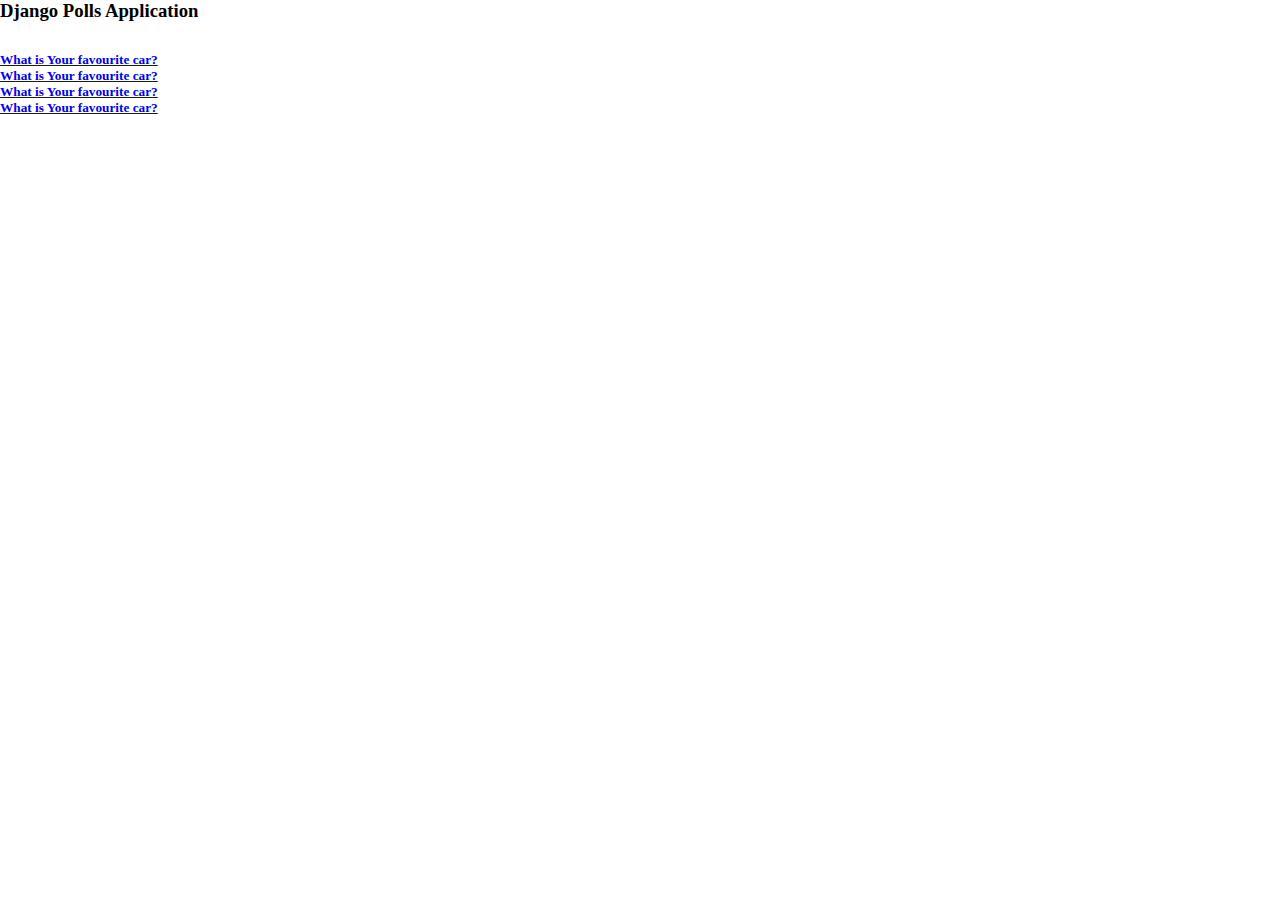
<file: HTML_templates/templates/index.html>
<!DOCTYPE html>

<html>
  <head>
    <meta charset="utf-8" />
    <meta http-equiv="X-UA-Compatible" content="IE=edge" />
    <title>Index page</title>
    <meta name="description" content="" />
    <meta name="viewport" content="width=device-width, initial-scale=1" />
    <link
      href="https://cdn.jsdelivr.net/npm/bootstrap@5.0.1/dist/css/bootstrap.min.css"
      rel="stylesheet"
      integrity="sha384-+0n0xVW2eSR5OomGNYDnhzAbDsOXxcvSN1TPprVMTNDbiYZCxYbOOl7+AMvyTG2x"
      crossorigin="anonymous"
    />
    <link rel="stylesheet" href="style.css" />
  </head>
  <body>
    <h3><strong>Django Polls Application</strong></h3>

    <div class="list-group">
      <a href="#" class="list-group-item list-group-item-action"
        ><h5>What is Your favourite car?</h5></a
      >
      <a href="#" class="list-group-item list-group-item-action"
        ><h5>What is Your favourite car?</h5></a
      >
      <a href="#" class="list-group-item list-group-item-action"
        ><h5>What is Your favourite car?</h5></a
      >
      <a href="#" class="list-group-item list-group-item-action"
        ><h5>What is Your favourite car?</h5></a
      >
    </div>
  </body>
</html>
</file>
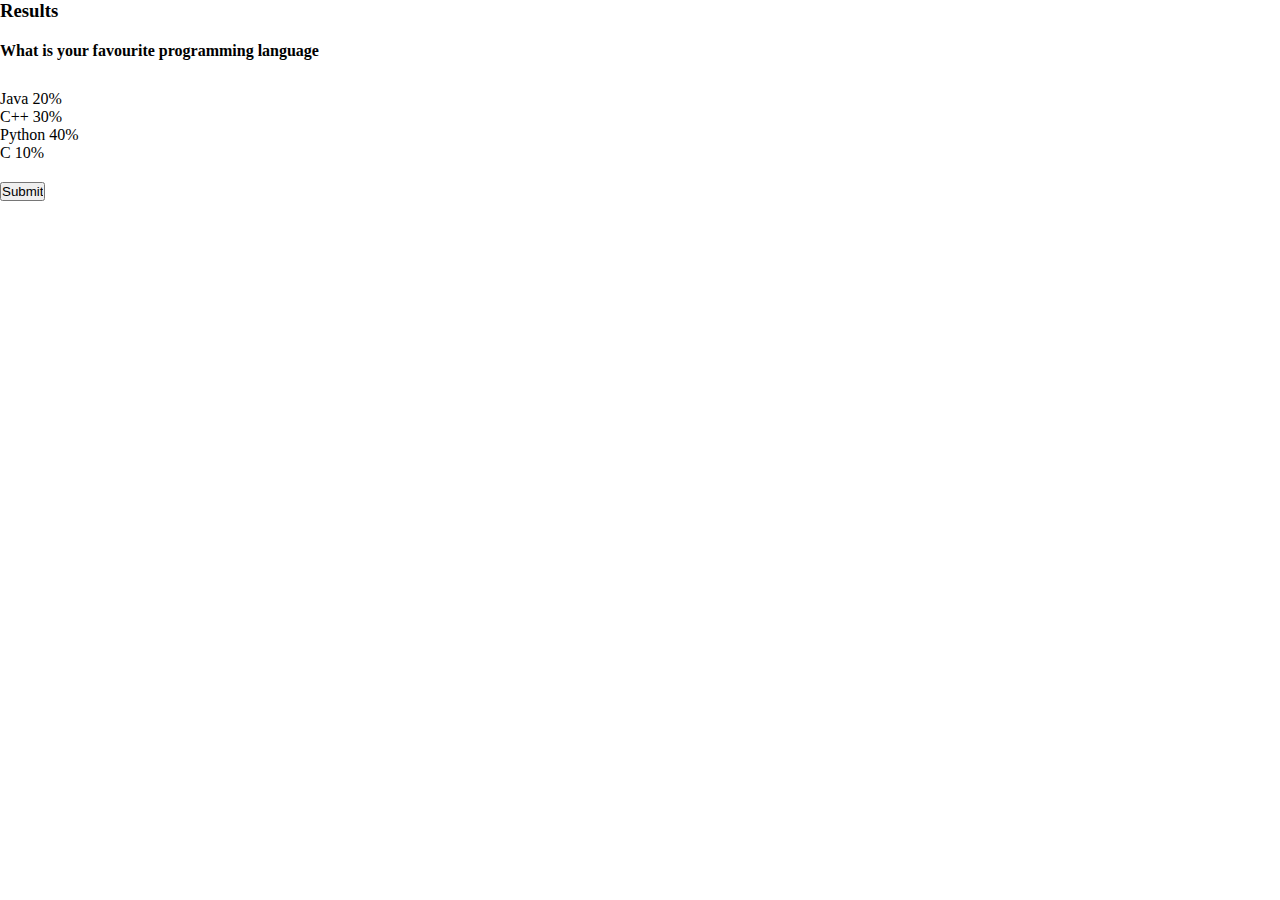
<file: HTML_templates/templates/result.html>
<!DOCTYPE html>
<html>
  <head>
    <meta charset="utf-8">
    <meta http-equiv="X-UA-Compatible" content="IE=edge">
    <title></title>
    <meta name="description" content="">
    <meta name="viewport" content="width=device-width, initial-scale=1">
    <link
      href="https://cdn.jsdelivr.net/npm/bootstrap@5.0.1/dist/css/bootstrap.min.css"
      rel="stylesheet"
      integrity="sha384-+0n0xVW2eSR5OomGNYDnhzAbDsOXxcvSN1TPprVMTNDbiYZCxYbOOl7+AMvyTG2x"
      crossorigin="anonymous"
    />
    <link rel="stylesheet" href="style.css">
  </head>
  <body>
    
  

<h3 style = "margin-bottom: 20px"><strong>Results</strong></h3>

<h4>What is your favourite programming language</h4>

<ul class="list-group">
    
        <li class="list-group-item d-flex justify-content-between align-items-center">
            Java
            <span class="badge bg-primary rounded-pill">20%</span>
          </li>
        
          <li class="list-group-item d-flex justify-content-between align-items-center">
            C++
            <span class="badge bg-primary rounded-pill">30%</span>
          </li>

          <li class="list-group-item d-flex justify-content-between align-items-center">
            Python
            <span class="badge bg-primary rounded-pill">40%</span>
          </li>

          <li class="list-group-item d-flex justify-content-between align-items-center">
            C
            <span class="badge bg-primary rounded-pill">10%</span>
          </li>


 <form>   
</ul>
<input type="submit" value = "Submit" class = 'btn btn-primary'>
</form>

</body>
</html>
</file>
<file: HTML_templates/templates/style.css>
*{
    padding: 0px;
    margin: 0px;
    box-sizing: border-box;
}
.container{
    width: 50%;
    /* border: 2px solid black; */
    margin-top: 20px;
}
.list-group{
    margin-top: 30px;
}
.btn-primary{
    margin-top: 20px !important;
}
label,li,input{
    cursor: pointer
}
</file>
